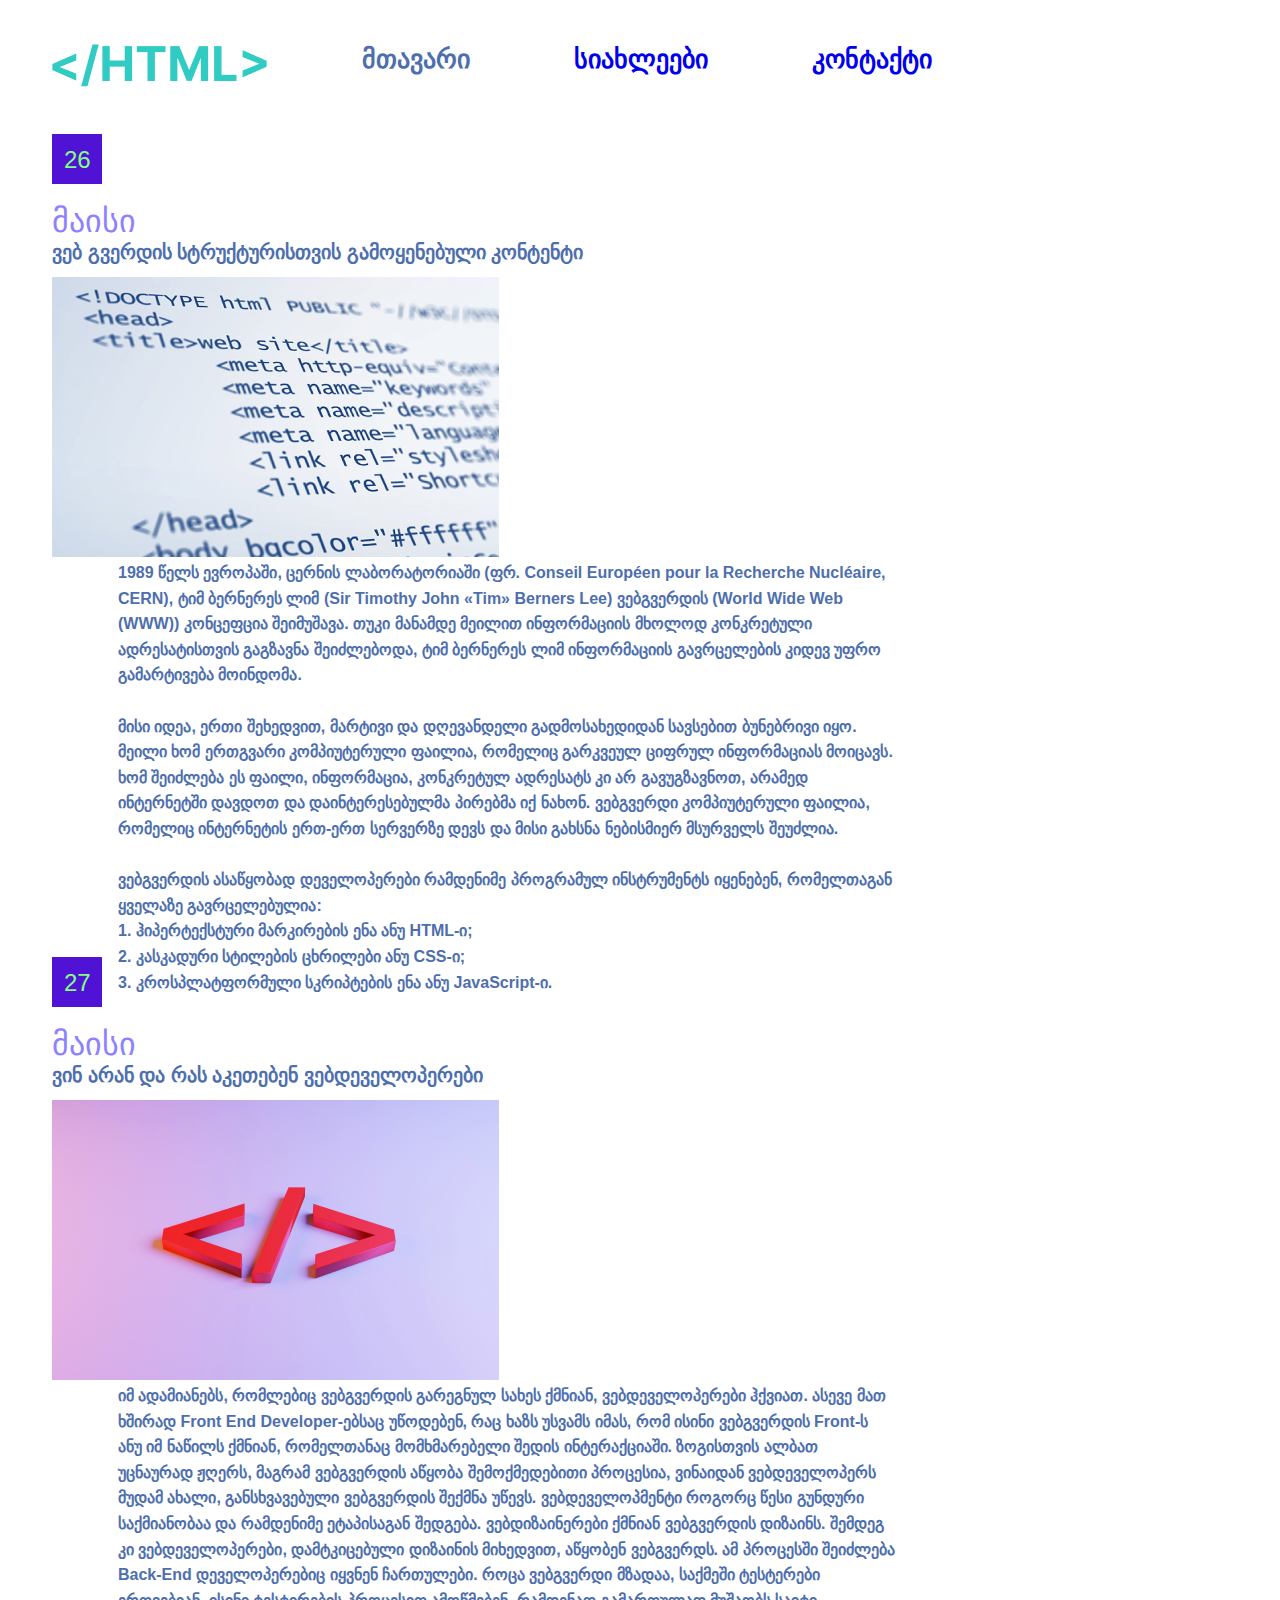
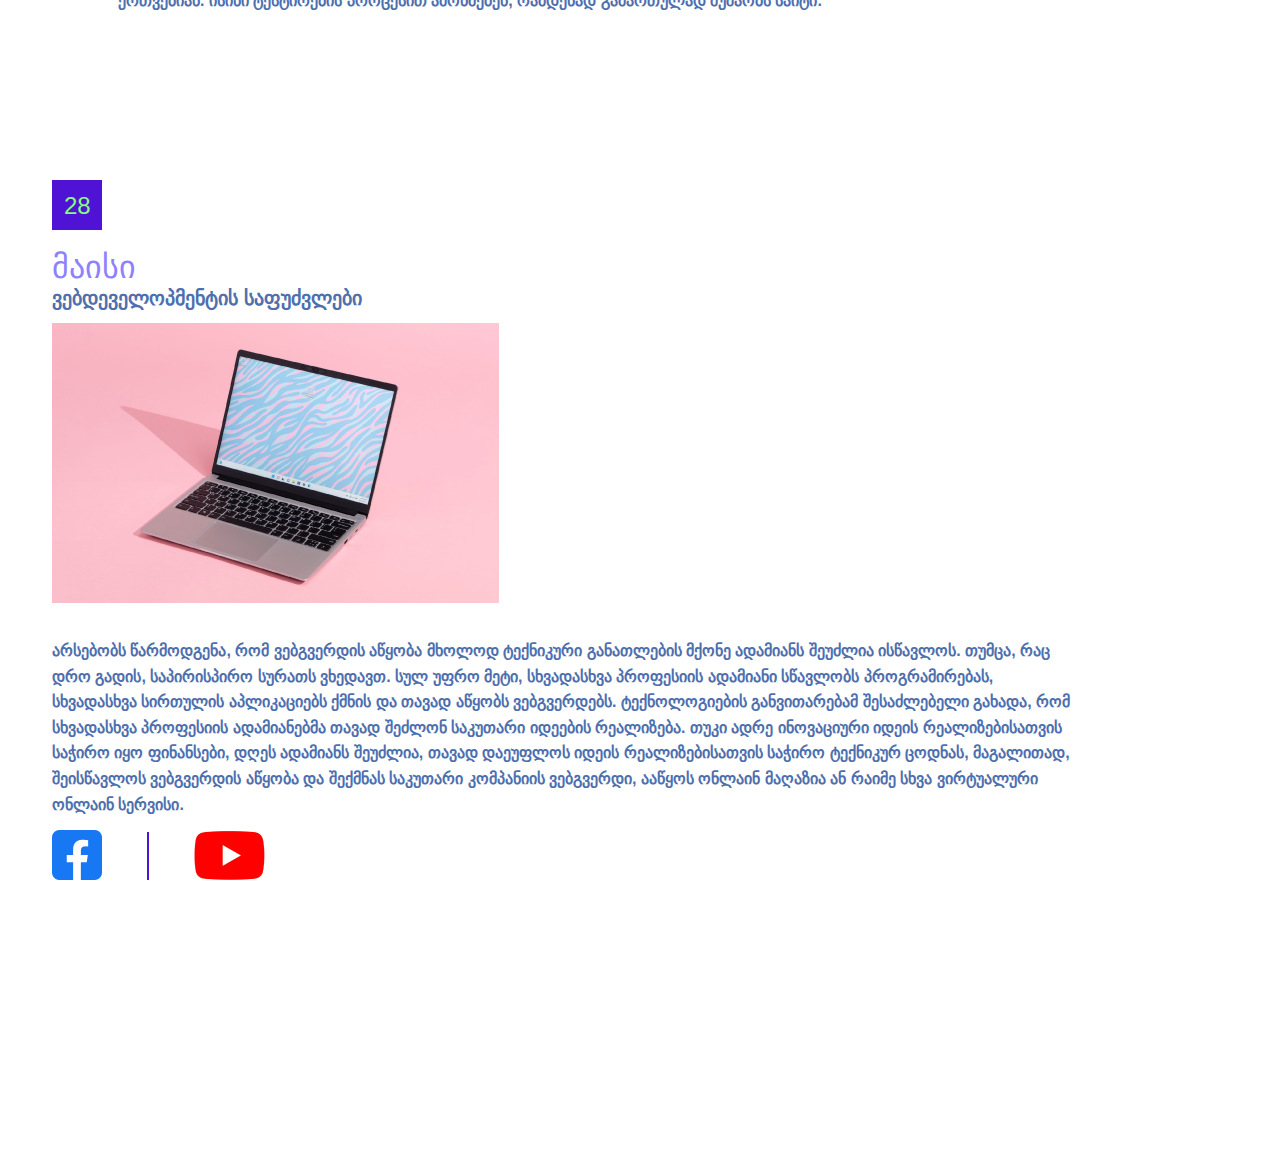
<file: index.html>
<!DOCTYPE html>
<html lang="en">

<head>

    <link rel="stylesheet" href="css/reset.css">
    <link rel="stylesheet" href="css/style.css">
    <title>დავალება 4</title>
</head>

<body>
    <header>
        <div class="container">
            <img class="logo" src="images/HTML_.png" alt="html logo">
            <ul>
                <li>
                    <a href="#" class="active">მთავარი</a>
                </li>
                <li>
                    <a href="pages/news.html">სიახლეები</a>
                </li>
                <li>
                    <a href="pages/contacts.html">კონტაქტი</a>
                </li>
            </ul>
        </div>
    </header>
    <section>
        <article class="container">
            <div class="numberinbox">
                <h2>26</h2>
            </div>
            <h3>მაისი</h3>
            <h4>ვებ გვერდის სტრუქტურისთვის გამოყენებული კონტენტი</h4>
            <img src="images/pic.png" alt="code">
            <div class="text">
                <p>
                    1989 წელს ევროპაში, ცერნის ლაბორატორიაში (ფრ. Conseil Européen pour la Recherche Nucléaire, CERN),
                    ტიმ ბერნერეს ლიმ (Sir Timothy John «Tim» Berners Lee) ვებგვერდის (World Wide Web (WWW)) კონცეფცია
                    შეიმუშავა. თუკი მანამდე მეილით ინფორმაციის მხოლოდ კონკრეტული ადრესატისთვის გაგზავნა შეიძლებოდა, ტიმ
                    ბერნერეს ლიმ ინფორმაციის გავრცელების კიდევ უფრო გამარტივება მოინდომა.
                    <br><br>
                    მისი იდეა, ერთი შეხედვით, მარტივი და დღევანდელი გადმოსახედიდან სავსებით ბუნებრივი იყო. მეილი ხომ
                    ერთგვარი კომპიუტერული ფაილია, რომელიც გარკვეულ ციფრულ ინფორმაციას მოიცავს. ხომ შეიძლება ეს ფაილი,
                    ინფორმაცია, კონკრეტულ ადრესატს კი არ გავუგზავნოთ, არამედ ინტერნეტში დავდოთ და დაინტერესებულმა
                    პირებმა იქ ნახონ. ვებგვერდი კომპიუტერული ფაილია, რომელიც ინტერნეტის ერთ-ერთ სერვერზე დევს და მისი
                    გახსნა ნებისმიერ მსურველს შეუძლია.
                    <br><br>
                    ვებგვერდის ასაწყობად დეველოპერები რამდენიმე პროგრამულ ინსტრუმენტს იყენებენ, რომელთაგან ყველაზე
                    გავრცელებულია: <br>
                    1. ჰიპერტექსტური მარკირების ენა ანუ HTML-ი;<br>
                    2. კასკადური სტილების ცხრილები ანუ CSS-ი;<br>
                    3. კროსპლატფორმული სკრიპტების ენა ანუ JavaScript-ი. <br>

                </p>
        </article>
        <article class="container">
            <div class="numberinbox">
                <h2>27</h2>
            </div>
            <h3>მაისი</h3>
            <h4>ვინ არან და რას აკეთებენ ვებდეველოპერები</h4>
            <img src="images/pic2.png" alt="/">
            <div class="text">
                <p>
                    იმ ადამიანებს, რომლებიც ვებგვერდის გარეგნულ სახეს ქმნიან, ვებდეველოპერები ჰქვიათ. ასევე მათ ხშირად
                    Front End Developer-ებსაც უწოდებენ, რაც ხაზს უსვამს იმას, რომ ისინი ვებგვერდის Front-ს ანუ იმ ნაწილს
                    ქმნიან, რომელთანაც მომხმარებელი შედის ინტერაქციაში. ზოგისთვის ალბათ უცნაურად ჟღერს, მაგრამ
                    ვებგვერდის აწყობა შემოქმედებითი პროცესია, ვინაიდან ვებდეველოპერს მუდამ ახალი, განსხვავებული
                    ვებგვერდის შექმნა უწევს. ვებდეველოპმენტი როგორც წესი გუნდური საქმიანობაა და რამდენიმე ეტაპისაგან
                    შედგება. ვებდიზაინერები ქმნიან ვებგვერდის დიზაინს. შემდეგ კი ვებდეველოპერები, დამტკიცებული დიზაინის
                    მიხედვით, აწყობენ ვებგვერდს. ამ პროცესში შეიძლება Back-End დეველოპერებიც იყვნენ ჩართულები. როცა
                    ვებგვერდი მზადაა, საქმეში ტესტერები ერთვებიან. ისინი ტესტირების პროცესით ამოწმებენ, რამდენად
                    გამართულად მუშაობს საიტი.
                </p>
            </div>
        </article>
        <article class="container">
            <div class="numberinbox">
                <h2>28</h2>
            </div>
            <h3>მაისი</h3>
            <h4>ვებდეველოპმენტის საფუძვლები</h4>
            <img src="images/pic3.png" alt="laptop">
            <div class="lasttext">
                <p>
                    არსებობს წარმოდგენა, რომ ვებგვერდის აწყობა მხოლოდ ტექნიკური განათლების მქონე ადამიანს შეუძლია
                    ისწავლოს. თუმცა, რაც დრო გადის, საპირისპირო სურათს ვხედავთ. სულ უფრო მეტი, სხვადასხვა პროფესიის
                    ადამიანი სწავლობს პროგრამირებას, სხვადასხვა სირთულის აპლიკაციებს ქმნის და თავად აწყობს ვებგვერდებს.
                    ტექნოლოგიების განვითარებამ შესაძლებელი გახადა, რომ სხვადასხვა პროფესიის ადამიანებმა თავად შეძლონ
                    საკუთარი იდეების რეალიზება. თუკი ადრე ინოვაციური იდეის რეალიზებისათვის საჭირო იყო ფინანსები, დღეს
                    ადამიანს შეუძლია, თავად დაეუფლოს იდეის რეალიზებისათვის საჭირო ტექნიკურ ცოდნას, მაგალითად, შეისწავლოს
                    ვებგვერდის აწყობა და შექმნას საკუთარი კომპანიის ვებგვერდი, ააწყოს ონლაინ მაღაზია ან რაიმე სხვა
                    ვირტუალური ონლაინ სერვისი.
                </p>
            </div>
        </article>
    </section>
    <footer>
        <div class="container2">
            <img class="logo" src="images/facebook.png" alt="facebook">
            <img class="logo" src="images/Line.png" alt="line">
            <img class="logo" src="images/YouTube.png" alt="youtube">
        </div>
    </footer>


</body>

</html>
</file>
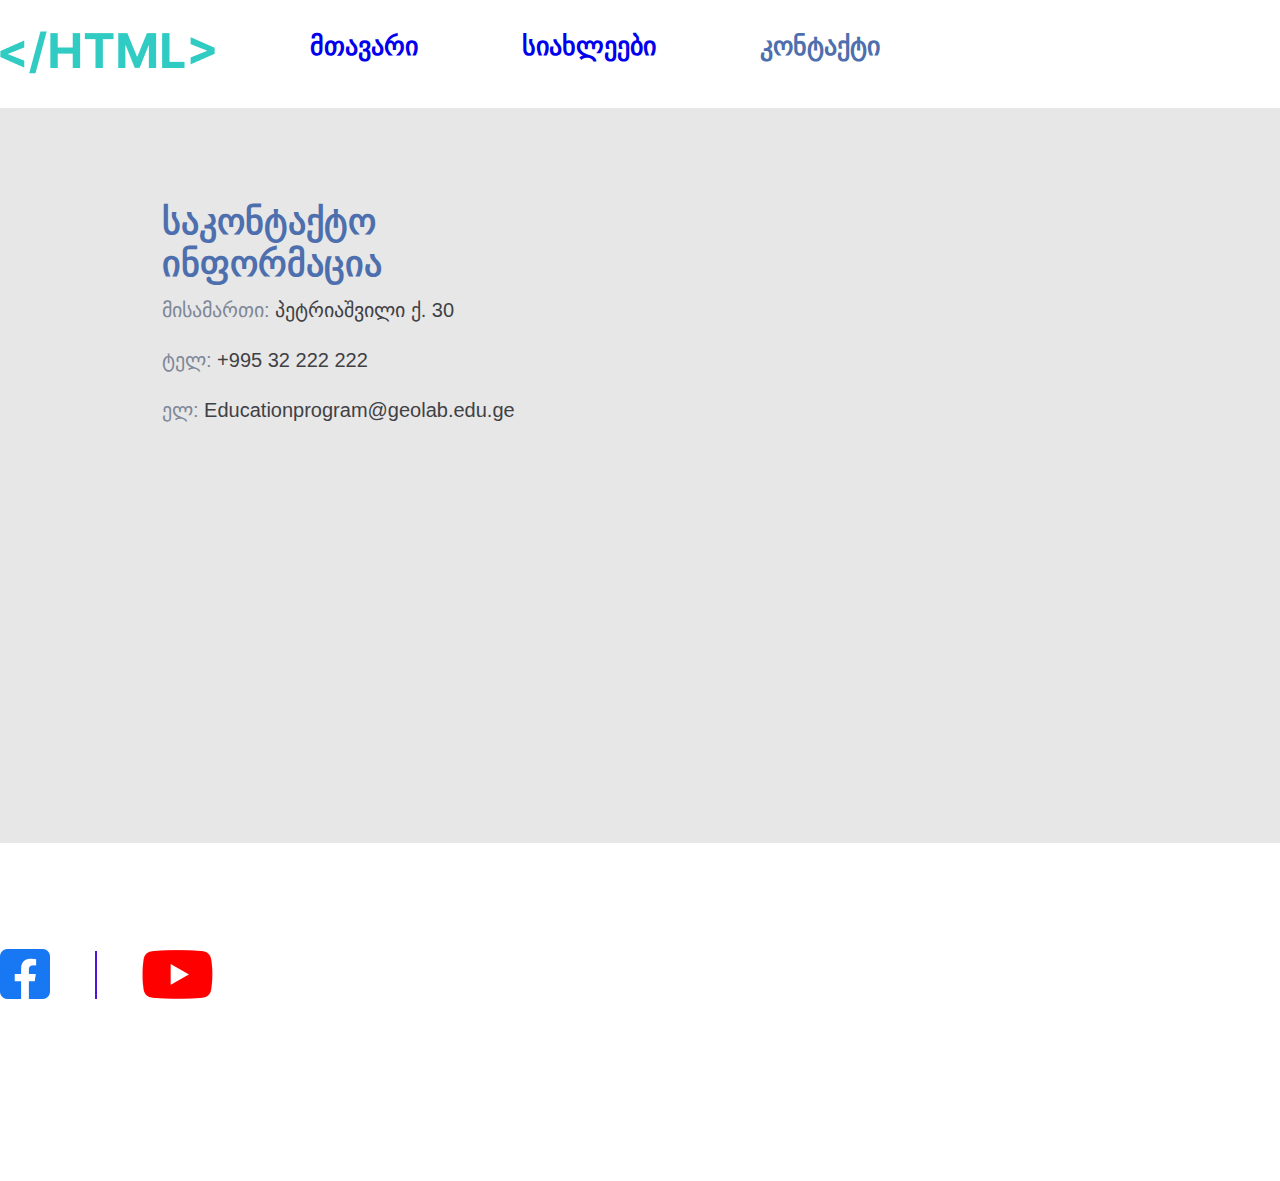
<file: pages/contacts.html>
<!DOCTYPE html>
<html lang="en">

<head>
    <link rel="stylesheet" href="../css/reset.css">
    <link rel="stylesheet" href="../css/style.css">
    <title>დავალება 4</title>
</head>

<body>
    <header>
        <div class="container6">
            <img class="logo" src="../images/HTML_.png" alt="html logo">
            <ul>
                <li>
                    <a href="../index.html">მთავარი</a>
                </li>
                <li>
                    <a href="news.html">სიახლეები</a>
                </li>
                <li>
                    <a href="#" class="active">კონტაქტი</a>
                </li>
            </ul>
        </div>
    </header>
    <section>
        <div class="container7">
            <div class="info">
                <h8>საკონტაქტო ინფორმაცია</h8>
                <p class="add">მისამართი:<span class="black"> პეტრიაშვილი ქ. 30</span> </p>
                <p class="add">ტელ:<span class="black"> +995 32 222 222</span> </p>
                <p class="add">ელ:<span class="black"> Educationprogram@geolab.edu.ge</span> </p>

            </div>
            <div class="map">
                <iframe
                    src="https://www.google.com/maps/embed?pb=!1m18!1m12!1m3!1d2978.126597814209!2d44.78233337589633!3d41.71778697125983!2m3!1f0!2f0!3f0!3m2!1i1024!2i768!4f13.1!3m3!1m2!1s0x404472d4fb9f5e75%3A0x7bffbbb9bcb2a6b9!2sGeorgian%20American%20University%20(GAU)!5e0!3m2!1sen!2sge!4v1702028757022!5m2!1sen!2sge"
                    width="600" height="450" style="border:0;" allowfullscreen="" loading="lazy"
                    referrerpolicy="no-referrer-when-downgrade"></iframe>
            </div>

        </div>
    </section>
    <footer class="container8">
        <img class="logo" src="../images/facebook.png" alt="facebook">
        <img class="logo" src="../images/Line.png" alt="line">
        <img class="logo" src="../images/YouTube.png" alt="youtube">
    </footer>
</body>


</body>

</html>
</file>
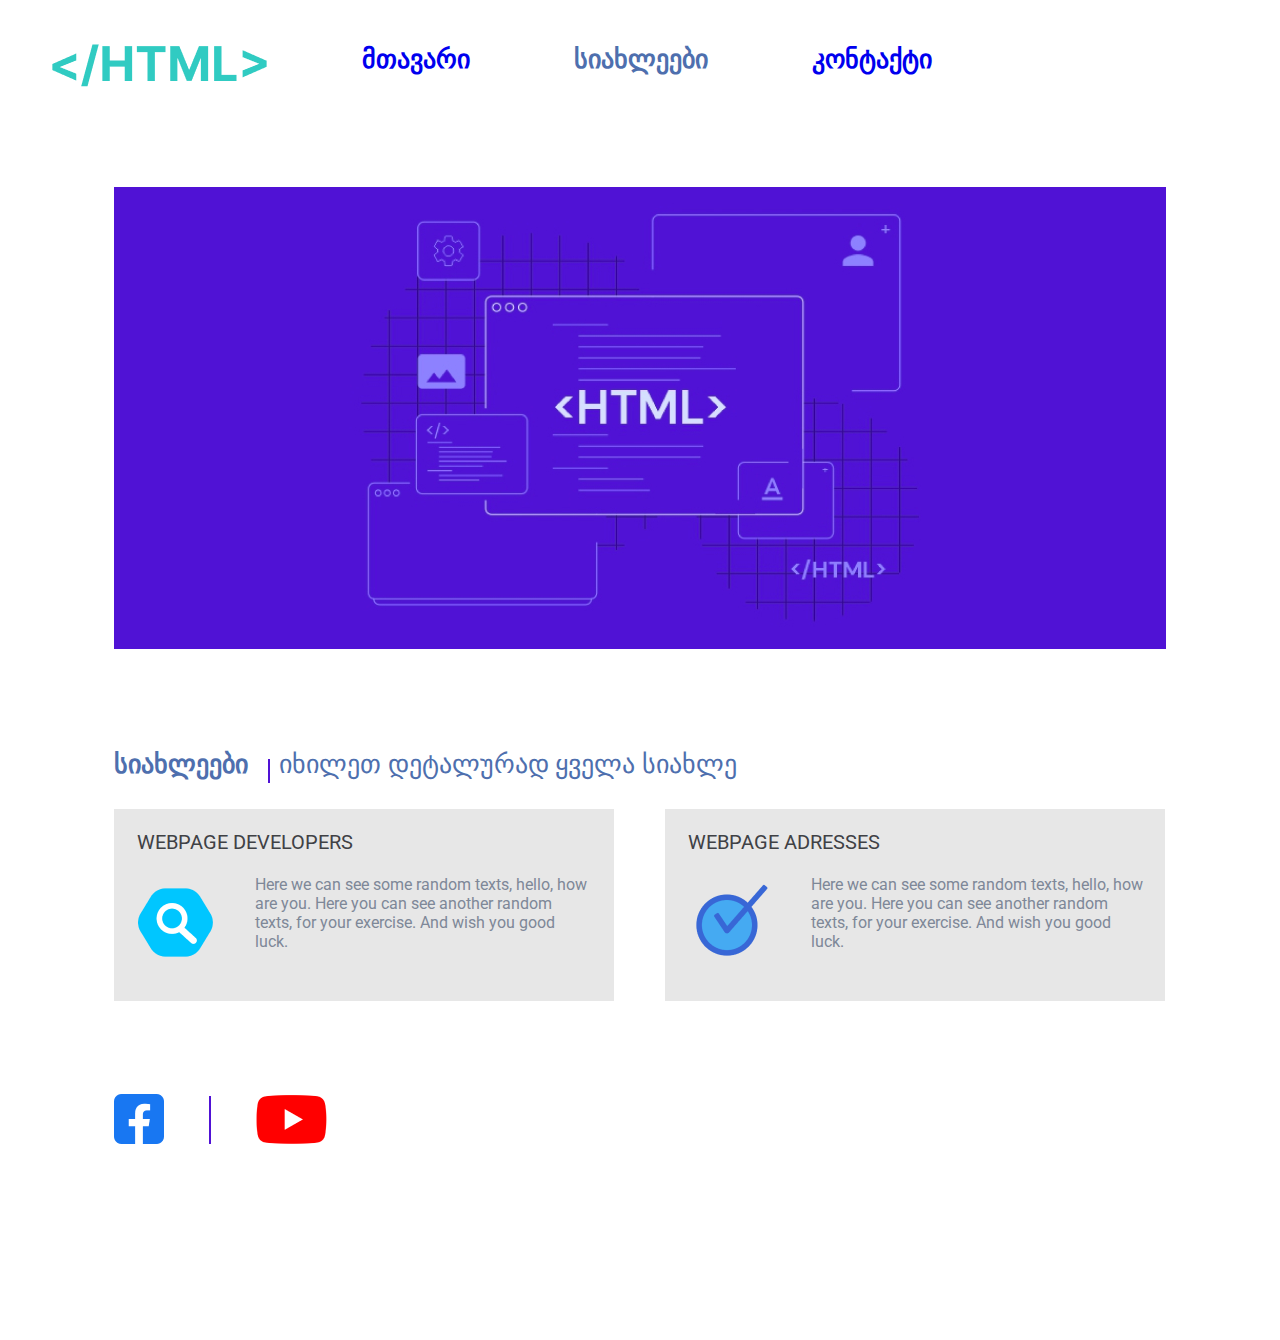
<file: pages/news.html>
<!DOCTYPE html>
<html lang="en">

<head>
    <link rel="stylesheet" href="../css/reset.css">
    <link rel="stylesheet" href="../css/style.css">
    <title>დავალება 4</title>
</head>

<body>
    <header>
        <div class="container">
            <img class="logo" src="../images/HTML_.png" alt="html logo">
            <ul>
                <li>
                    <a href="../index.html">მთავარი</a>
                </li>
                <li>
                    <a href="#" class="active">სიახლეები</a>
                </li>
                <li>
                    <a href="contacts.html">კონტაქტი</a>
                </li>
            </ul>
        </div>
    </header>
    <section>
        <div class="container3">
            <img src="../images/HTML.jpg" alt="html">
        </div>
        <div class="container4">
            <h5>სიახლეები</h5>
            <div class="line"></div>
            <h5 class="allnews">იხილეთ დეტალურად ყველა სიახლე</h5>
            <div class="graybox">
                <h6>WEBPAGE DEVELOPERS</h6>
                <img class="magnifier" src="../images/image.png" alt="magnifier">
                <p class="random">
                    Here we can see some random texts, hello, how are you. Here you can see another random texts, for
                    your exercise. And wish you good luck.

                </p>
            </div>
            <div class="graybox2">
                <h6>WEBPAGE ADRESSES</h6>
                <img src="../images/image1.png" alt="">
                <p class="random2">
                    Here we can see some random texts, hello, how are you. Here you can see another random texts, for
                    your exercise. And wish you good luck.
                </p>

            </div>
        </div>
    </section>
    <footer>
        <div class="container5">
            <img class="logo" src="../images/facebook.png" alt="facebook">
            <img class="logo" src="../images/Line.png" alt="line">
            <img class="logo" src="../images/YouTube.png" alt="youtube">
        </div>
    </footer>


</body>

</html>
</file>
<file: css/style.css>
@import url("https://cdn.web-fonts.ge/fonts/bpg-nino-mkhedruli/css/bpg-nino-mkhedruli.min.css");
@import url("https://cdn.web-fonts.ge/fonts/bpg-nino-mtavruli/css/bpg-nino-mtavruli.min.css");
@import url('https://fonts.googleapis.com/css2?family=Roboto:ital,wght@0,400;1,100&display=swap');
@import url("https://cdn.web-fonts.ge/fonts/bpg-algeti-compact/css/bpg-algeti-compact.min.css");

ul {
    display: inline-block;
    vertical-align: top;
}

a {
    margin: 50px;
    vertical-align: top;
}

li {
    color: #4E6FAE;
    font-family: FiraGO;
    font-size: 26px;
    font-style: normal;
    font-weight: 700;
    line-height: normal;
    display: inline-block;
    vertical-align: top;

}

.active {
    color: #4E6FAE;
}



.numberinbox {
    height: 50px;
    width: 50px;
    background-color: #5012D5;
    margin-bottom: 18px;
}

.container {
    margin-top: 44px;
    margin-left: 52px;
}

h2 {
    color: #84FF81;
    font-family: Helvetica;
    font-size: 24px;
    font-style: normal;
    font-weight: 400;
    line-height: normal;
    padding: 12px 12px;

}

h3 {
    color: #8D81FF;
    font-family: "BPG Nino Mkhedruli", sans-serif;
    font-size: 32px;
    font-style: normal;
    font-weight: 400;
    line-height: normal;
}

h4 {
    color: #8D81FF;
    color: #4E6FAE;
    font-family: "BPG Nino Mkhedruli", sans-serif;
    font-size: 20px;
    font-style: normal;
    font-weight: 700;
    line-height: normal;
    margin-bottom: 13px;
}

p {
    color: #4E6FAE;
    font-family: "BPG Nino Mtavruli", sans-serif;
    font-style: normal;
    font-weight: 700;
    line-height: normal;
    line-height: 1.6;
}

.text {
    width: 778px;
    height: 353px;
    display: inline-block;
    vertical-align: top;
    margin-left: 66px;
}

.lasttext {
    margin-top: 32px;
    width: 1021px;
    height: 148px;
}

.logo {
    margin-right: 41px;
}

.container2 {
    margin-top: 44px;
    margin-left: 52px;
    margin-bottom: 280px;
}


/* news page styles */
.container3 {
    width: 1052px;
    margin: 97px auto;
}

.container4 {
    width: 1052px;
    margin: 23px auto;
}

h5 {
    color: #4E6FAE;
    font-size: 26px;
    font-style: normal;
    font-weight: 700;
    line-height: normal;
    width: 150px;
    height: 34px;
    display: inline-block;
    vertical-align: bottom;
}

.allnews {
    color: #4E6FAE;
    font-size: 26px;
    font-style: normal;
    font-weight: 400;
    line-height: normal;
    display: inline-block;
    width: 484px;
    height: 34px;
    margin-left: 5px;
    vertical-align: bottom;

}

.line {
    width: 2px;
    height: 24px;
    background-color: #5012D5;
    display: inline-block;
    vertical-align: bottom;
}

.graybox {
    width: 500px;
    height: 192px;
    background-color: #E7E7E7;
    margin-top: 26px;
    padding: 21px 15px 32px 23px;
    display: inline-block;
    vertical-align: top;
    margin-right: 47px;
}

.graybox2 {
    width: 500px;
    height: 192px;
    background-color: #E7E7E7;
    margin-top: 26px;
    padding: 21px 15px 32px 23px;
    display: inline-block;
}

h6 {
    width: 307px;
    color: #3F4145;
    font-family: 'Roboto', sans-serif;
    font-size: 20px;
    font-style: normal;
    font-weight: 400;
    line-height: normal;
    margin-bottom: 21px;
}

.magnifier {
    vertical-align: middle;
}

.random {
    color: #7E8898;
    font-family: 'Roboto', sans-serif;
    font-size: 16px;
    font-style: normal;
    font-weight: 400;
    line-height: normal;
    width: 335px;
    height: 95px;
    display: inline-block;
    margin-left: 37px;
    vertical-align: middle;
}

.random2 {
    color: #7E8898;
    font-family: 'Roboto', sans-serif;
    font-size: 16px;
    font-style: normal;
    font-weight: 400;
    line-height: normal;
    width: 335px;
    height: 95px;
    display: inline-block;
    margin-left: 30px;
    vertical-align: top;
}

.container5 {
    width: 1052px;
    margin: 93px auto 193px auto;

}

/* contacts page staile */
.container6 {
    width: 1400px;
    margin: 31px auto;
}

.container7 {
    height: 735px;
    background-color: #E7E7E7;
    margin-top: 31px;
}

.info {
    height: 200px;
    width: 430px;
    display: inline-block;
    margin: 93px 30px 0px 162px;
    vertical-align: top;
    box-sizing: border-box;
}

h8 {
    color: #4E6FAE;
    font-size: 36px;
    font-style: normal;
    font-weight: 700;
    line-height: normal;
}

.add {
    color: #7E8898;
    font-family: "BPG Algeti Compact", sans-serif;
    font-size: 20px;
    font-style: normal;
    font-weight: 400;
    line-height: normal;
    line-height: 2.5;
}

.black {
    color: #3F4145;
    font-size: 20px;
    font-style: normal;
    font-weight: 400;
    line-height: normal;
}

.map {
    width: 800px;
    height: 549px;
    display: inline-block;
    vertical-align: top;
    margin-top: 93px;
}

iframe {
    height: 100%;
    width: 100%;
}

.container8 {
    width: 1400px;
    margin: 106px auto 179px auto;

}
</file>
